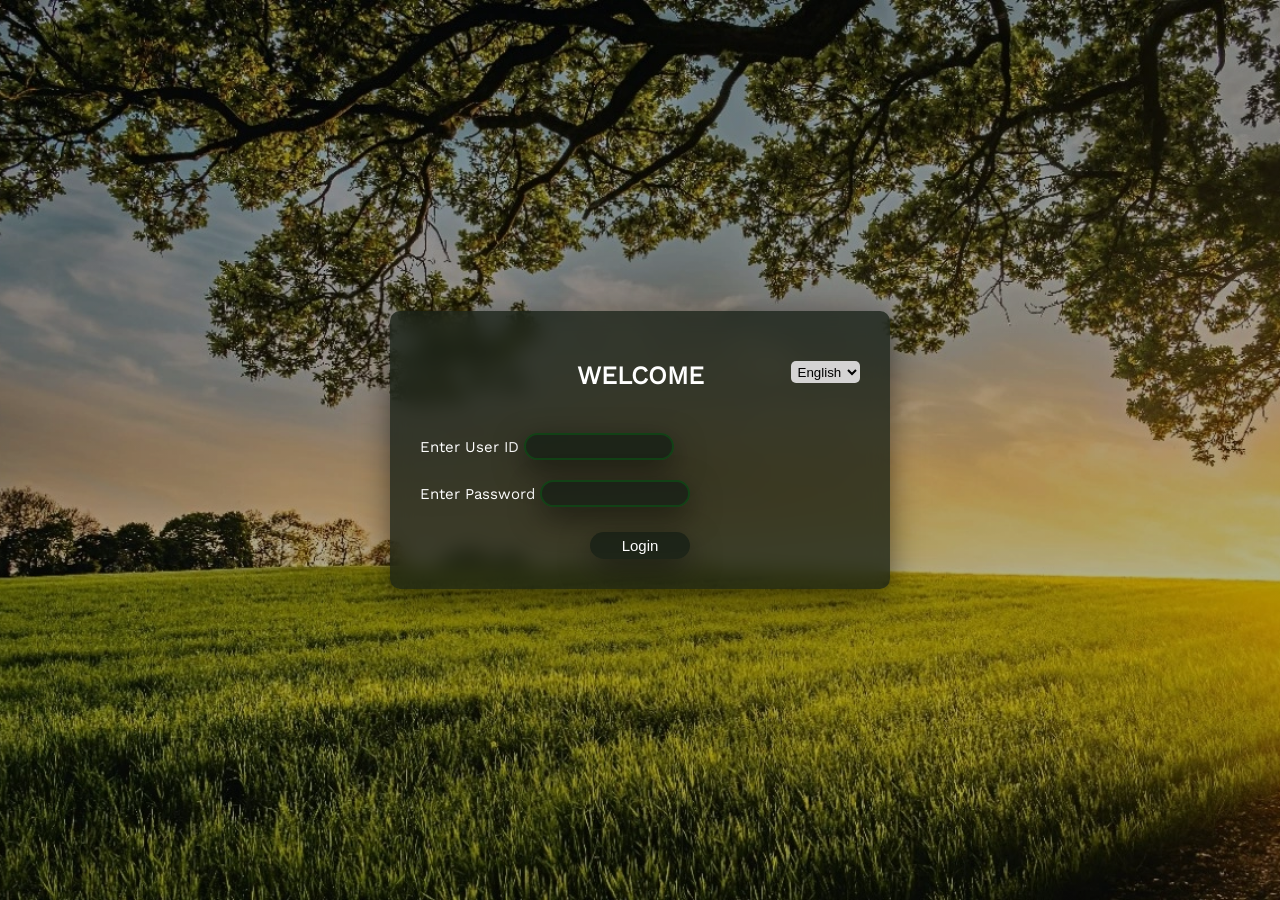
<file: indexLogin.html>
<!DOCTYPE html>
<html lang="en">
<head>
    <title>LOGIN</title>
    <meta charset="UTF-8">
    <meta name="viewport" content="width=device-width, initial-scale=1.0">
    <link rel="stylesheet" href="stylesheetL.css">
</head>
<body>
    <form id="loginForm">
        <div class="main">
            <div class="head">
                <div class="lang">
                    <select id="languageSelect" class="langSelect" onchange="changeLanguage()">
                        <option value="en">English</option>
                        <option value="hi">हिन्दी</option>
                        <option value="gu">ગુજરાતી</option>
                        <option value="mr">मराठी</option>
                        <option value="bn">বাংলা</option>
                    </select>
                </div>
                <h1 class="title">WELCOME</h1>
            </div>
            <div class="credits">
                <div class="id">
                    <label for="user" id="labelid">Enter User ID :</label>
                    <input  class="userId" type="text" id="userid" name="user">
                </div>
                <div class="pass">
                    <label for="password" id="labelpass">Enter Password :</label>
                    <input class="ps" type="password" id="password" name="password">
                </div>
            </div>
            <div class="btn1">
                <button type="submit" class="btn" id="loginBtn">Login</button>
            </div>
        </div>
</form>
    <script>
        const API = window.location.hostname === "localhost"
            ? "http://localhost:5000"
            : "https://irrigation-backend-2m4h.onrender.com";
        // const API = "http://localhost:5000";
        document.getElementById("loginForm").addEventListener("submit", async function (e) {
        e.preventDefault();
        const username = document.getElementById("userid").value.trim();
        const password = document.getElementById("password").value.trim();
        if (!username || !password) {
            alert("Invalid credentials");
            return;
        }
        try {
            const response = await fetch(API + "/login", {
            method: "POST",
            headers: { "Content-Type": "application/json" },
            body: JSON.stringify({ username, password })
            });
            const data = await response.json();
            if (response.ok) {
                sessionStorage.setItem("token", data.token);
                window.location.replace("dashboard.html");
            } else {
                alert(data.message);
            }
            } catch (error) {
                alert("Server error");
            }
        });
        const translations = {
        en: {
            idLabel: "Enter User ID",
            passLabel: "Enter Password",
            loginBtn: "Login"
        },
        hi: {
            idLabel: "यूज़र आईडी दर्ज करें",
            passLabel: "पासवर्ड दर्ज करें",
            loginBtn: "लॉगिन"
        },
        gu: {
            idLabel: "યૂઝર આઈડી દાખલ કરો",
            passLabel: "પાસવર્ડ દાખલ કરો",
            loginBtn: "લોગિન"
        },
        mr: {
            idLabel: "यूजर आयडी टाका",
            passLabel: "पासवर्ड टाका",
            loginBtn: "लॉगिन"
        },
        bn: {
            idLabel: "ইউজার আইডি লিখুন",
            passLabel: "পাসওয়ার্ড লিখুন",
            loginBtn: "লগইন"
        }
        };
        function changeLanguage() {
        const lang = document.getElementById("languageSelect").value;
        localStorage.setItem("lang", lang); 
        const idLabel = document.getElementById("labelid");
        const passLabel = document.getElementById("labelpass");
        const loginBtn = document.getElementById("loginBtn");
        if (idLabel) idLabel.innerText = translations[lang].idLabel;
        if (passLabel) passLabel.innerText = translations[lang].passLabel;
        if (loginBtn) loginBtn.innerText = translations[lang].loginBtn;
        }
        window.onload = function() {
        const savedLang = localStorage.getItem("lang") || "en";
        document.getElementById("languageSelect").value = savedLang;
        changeLanguage();
        };
</script>
</body>
</html>
</file>
<file: stylesheetL.css>
@font-face {
    font-family: 'WorkSans';
    src: url('WorkSans-Regular.woff2') format('woff2');
    font-weight: 400;
    font-style: normal;
}

html{ 
    font-size: 62.5%;
    margin: 0;
    padding: 0;
}
*{
    border: 0;
    margin: 0;
    padding: 0;
    box-sizing: border-box;
}
body{
    display: flex;
    margin: 0;
    padding: 0;
    font-family: 'WorkSans', system-ui, sans-serif;
    background:
      linear-gradient(rgba(0,0,0,0.3), rgba(0,0,0,0.3)),
      url("farm.webp");
    background-size: cover;
    background-position: center;
    background-repeat: no-repeat;
    justify-content: center;
    align-items: center;
    min-height: 100dvh;
    overflow-x: hidden;
}
#loginForm{
    max-width: 50rem;     
    width: 100%;
    display: flex;
    align-items: center;
}
.main{
    max-width: 50rem;     
    width: 100%;
    padding: 3rem;
    background: rgba(20, 30, 20, 0.75);
    backdrop-filter: blur(1rem);
    border-radius: 1rem;
    box-shadow: 0 1rem 3rem rgba(0,0,0,0.5);
    color: white;
    margin: 0 auto;       
    display: flex;
    flex-direction: column;
    position: relative;
    align-items: center;
}
.head{
    width: 100%;
    margin: 2rem;
    margin-bottom: 3rem;
    display: flex;
    flex-direction: column;
    gap: 1rem;
    align-items: center;
    justify-content: space-between;
    position: relative;
}
.title{
    margin: 0;
    font-size: 2.5rem;
    font-weight: 700;
    position: absolute;
    left: 50%;
    transform: translateX(-50%);
}
.credits{
    position:relative;
    display: flex;
    flex-direction: column;
    align-self: flex-start;
}
.ps, .userId{
    border-radius: 2rem;
    font-size: 1.5rem;
    font-family: 'WorkSans', system-ui, sans-serif;
    width: 15rem;
    border: 2px solid #124116;
    padding: 0.25rem 1rem;
    background: rgba(20, 30, 20, 0.75);
    box-shadow: 0 1rem 3rem rgba(0,0,0,0.5);
    color: #fff;
    color-scheme: dark;
}
.id{
    margin: 2rem 0;
}
.pass{
    margin-bottom: 2.5rem;
}
.id, .pass, .btn{
    font-size: 1.5rem;
    font-weight: 500;
}
.lang{
    align-self: flex-end;    
    width: 100%;
    display: flex;
    justify-content: flex-end;
}
.langSelect{
    padding: 0.25rem;
    border-radius: 0.5rem;
    background-color: #d4d3d3;
}
.btn{
    border-radius: 1.5rem;
    color: #fff;
    background: rgba(20, 30, 20, 0.75);
    box-shadow: 0 1rem 3rem rgba(0,0,0,0.5);
    width: 10rem;
    padding: 0.5rem 1.5rem;
    transition: 0.3s ease;
}
.btn:hover, .btn:active{
     transform: scale(1.1);
    background-color: #124116;
}
.ps:focus, .userId:focus{
    outline: none;
}
select:focus {
    outline: none;
}
@media (max-width: 600px) {
    html {
        font-size: 56%; 
        background-color: #0f1a0f;
    }
    body {
        padding: 2rem;
    }
    #loginForm{
        padding: 2rem;
        max-width: 100%;
    }
    .main {
        padding: 2rem;
        max-width: 100%;
    }
    .head {
        margin: 1rem 0;
        gap: 0.8rem;
        display: flex;
        flex-direction: row;
        align-items: center;
    }
    .title {
        text-align: center;
        font-size: 2.4rem;
    }
    .credits {
        width: 100%;
    }
    .ps, .userId {
        width: 100%;
        margin-top: 1rem;        
    }
    .btn {
       width: 100%;        
    }
   .lang {
        justify-content: flex-end;
    }
    .langSelect {
        width: auto;
        font-size: 1rem;
        padding: 0.2rem 0.3rem;
    }
}
</file>
